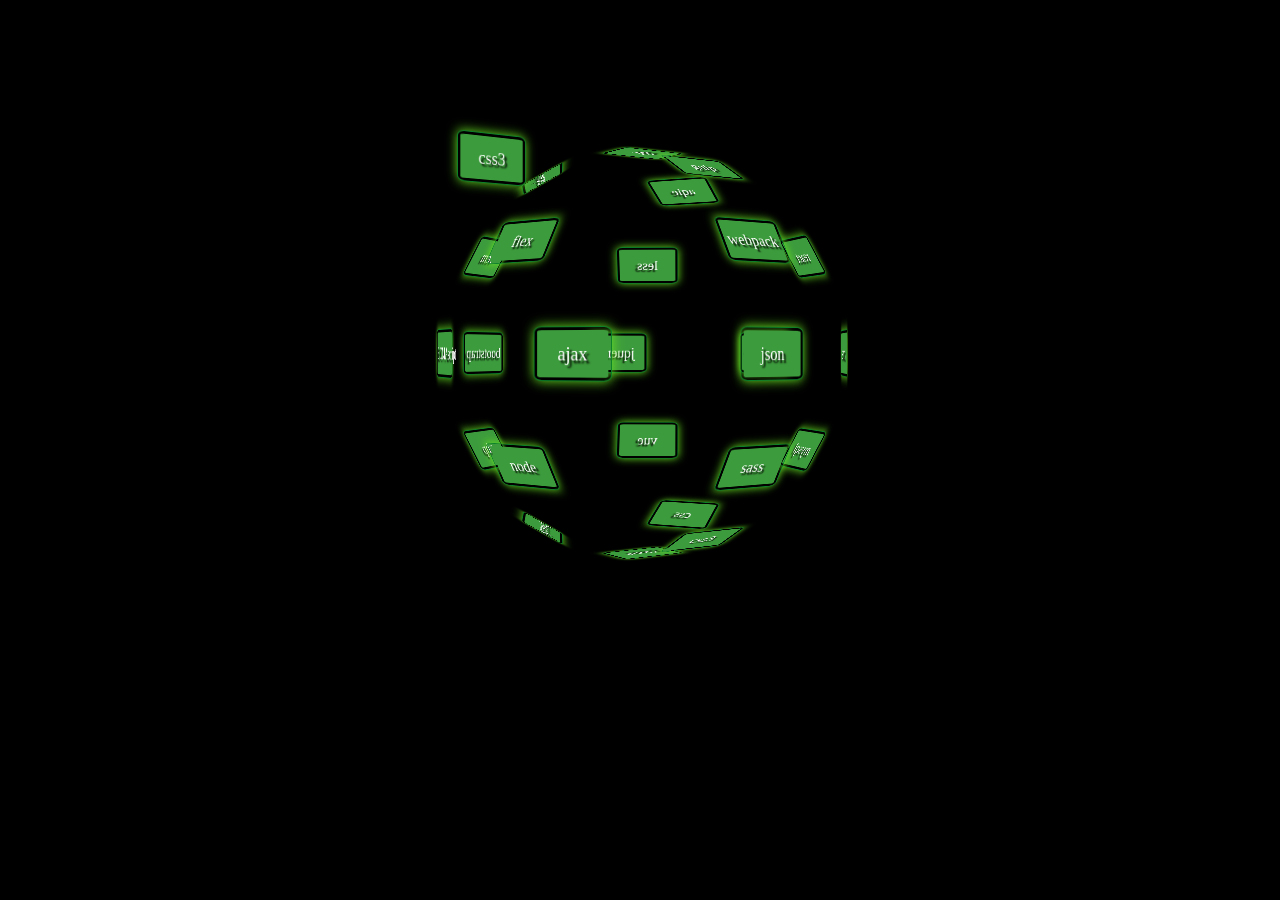
<file: 3Dball/index.html>
<!DOCTYPE html>
<html lang="en">
<head>
  <meta charset="UTF-8">
  <title>3D旋转球</title>
  <style type="text/css">
      *{margin: 0;padding: 0;list-style:none;}
      body{
        background: #000;
        overflow: hidden;
      }
      .scene{
        width: 500px;
        height: 500px;
        /*border:1px solid red;*/
        margin: 100px auto;
        /*position: relative;*/
        /*景深*/
        perspective: 1200px;
        -webkit-perspective: 1200px;
        -moz-perspective: 1200px;
        -ms-perspective: 1200px;
        -o-perspective: 1200px;
        
      }
      .out{
        width: 100%;
        height: 100%;
        position: relative;
        transform-style: preserve-3d;
        /*缩小*/
        transform: translateZ(-300px);
        -webkit-transform: translateZ(-300px);
        /*border:1px solid yellow;*/
      }
      .out:hover .ball{
        /*让小球绕y轴旋转*/
        /*transform:rotateY(180deg);*/
      }
      .ball{
        width: 100%;
        height: 100%;
        position: relative;
        transform-style: preserve-3d;
        /*border:1px solid red;*/
        /*transition: all 5s ease;*/
      }
      .ball li{
        position: absolute;
        /*left: 100px;
        top:100px;*/
        padding: 3px;
        width: 80px;
        height: 50px;
        background:rgba(60,155,60,1);           
        border-radius: 10%;
        box-shadow:  0 0 13px #68E421;
        border:1px solid #0B812A;
        /*背景剪切范围*/
        background-clip: content-box;
        text-align: center;
        line-height: 50px;
        color: #fff;
        text-shadow:3px 3px 2px #000;
        font-size: 20px;
        font-family: '微软雅黑';
        /*transform-origin: left;*/
      }
  </style>
</head>
<body>
  <div class="scene">
    <div class="out">
      <ul class="ball">
        <li>css3</li>
      </ul>
    </div>
  </div>
  <script src="setcss3.js"></script>
  <script src="dralball.js"></script>
  <script src="tool.js"></script>
  <script type="text/javascript">
    var scene = document.getElementsByClassName('scene')[0];
    var out = document.getElementsByClassName('out')[0];
    var ball = document.getElementsByClassName('ball')[0];
    // 实例化
    var balls = new drawBall();
    balls.draw();
    for(var i=0;i<balls.length;i++){
      ball.appendChild(balls.all[i]);
    }

    // 实现绕任意轴旋转
    var maths = new math();
    var step = 2;
    // 模拟鼠标初始值
    maths.mouse=[0,1,0];    
    maths.mouse=[1,0,0];
    function moves(){
      if(step>2){
        step*=0.9;
      }else{
        step=2;
      }
      maths.theta+=step;      
      maths.rotates();       // 返回矩阵(旋转角度,)
      var arr = maths.arr;
      // console.log(arr.length)
      setcss3(ball,{transform:"matrix3d("+arr[0]+","+arr[1]+","+arr[2]+","+arr[3]+","+arr[4]+","+arr[5]+","+arr[6]+","+arr[7]+","+arr[8]+","+arr[9]+","+arr[10]+","+arr[11]+","+arr[12]+","+arr[13]+","+arr[14]+","+arr[15]+")"});
    }

    var t = setInterval(moves,60);
    

    // 控制小球放大缩小
    var startz = -300;
    var steps = 10;
    mouseScroll (scene,function(){
      // alert("向上滚动")
      startz += steps;
      setcss3(out,{    
        transform:"translateZ("+startz+"px)"
      })
    },function(){
      // alert("向下滚动")
      startz-=steps;
      setcss3(out,{transform:"translateZ("+startz+"px)"})

    })

    // 鼠标控制小球旋转方向和速度
    scene.onmousedown = function(e){
      var ev = e||window.event;
      var lx = ev.clientX - scene.offsetLeft - 250;
      var ly = ev.clientY - scene.offsetTop - 250;
      var end;
      clearInterval(t);
      document.onmousemove = function(e){
        var ev = e||window.event;
        var cx = ev.clientX - scene.offsetLeft - 250;
        var cy = ev.clientY - scene.offsetTop - 250;
        end = Math.sqrt((cx-lx)*(cx-lx)+(cy-ly)*(cy-ly));
        step = end/3;
        maths.mouse=[cx,cy,0];
        // 每一次移动重新计算矩阵
        maths.theta+=step;       // 旋转速度=鼠标移动速度     
        maths.rotates(); 
        var arr = maths.arr;
        setcss3(ball,{transform:"matrix3d("+arr[0]+","+arr[1]+","+arr[2]+","+arr[3]+","+arr[4]+","+arr[5]+","+arr[6]+","+arr[7]+","+arr[8]+","+arr[9]+","+arr[10]+","+arr[11]+","+arr[12]+","+arr[13]+","+arr[14]+","+arr[15]+")"});
        lx = cx;
        ly = cy;
      }
      document.onmouseup = function(e){
        var ev = e||window.event;
        var ox = ev.clientX - scene.offsetLeft - 250;
        var oy = ev.clientY - scene.offsetTop - 250;
        var mouseend = end/3;
        maths.mouse=[ox,oy,0];
        step = end;
        // maths.theta+=end; 
        maths.rotates(); 
        var arr = maths.arr;
        document.onmousemove = null;
        document.onmouseup = null;
        t = setInterval(moves,60);
      }
    }
  </script>
    

</body>
</html>
</file>
